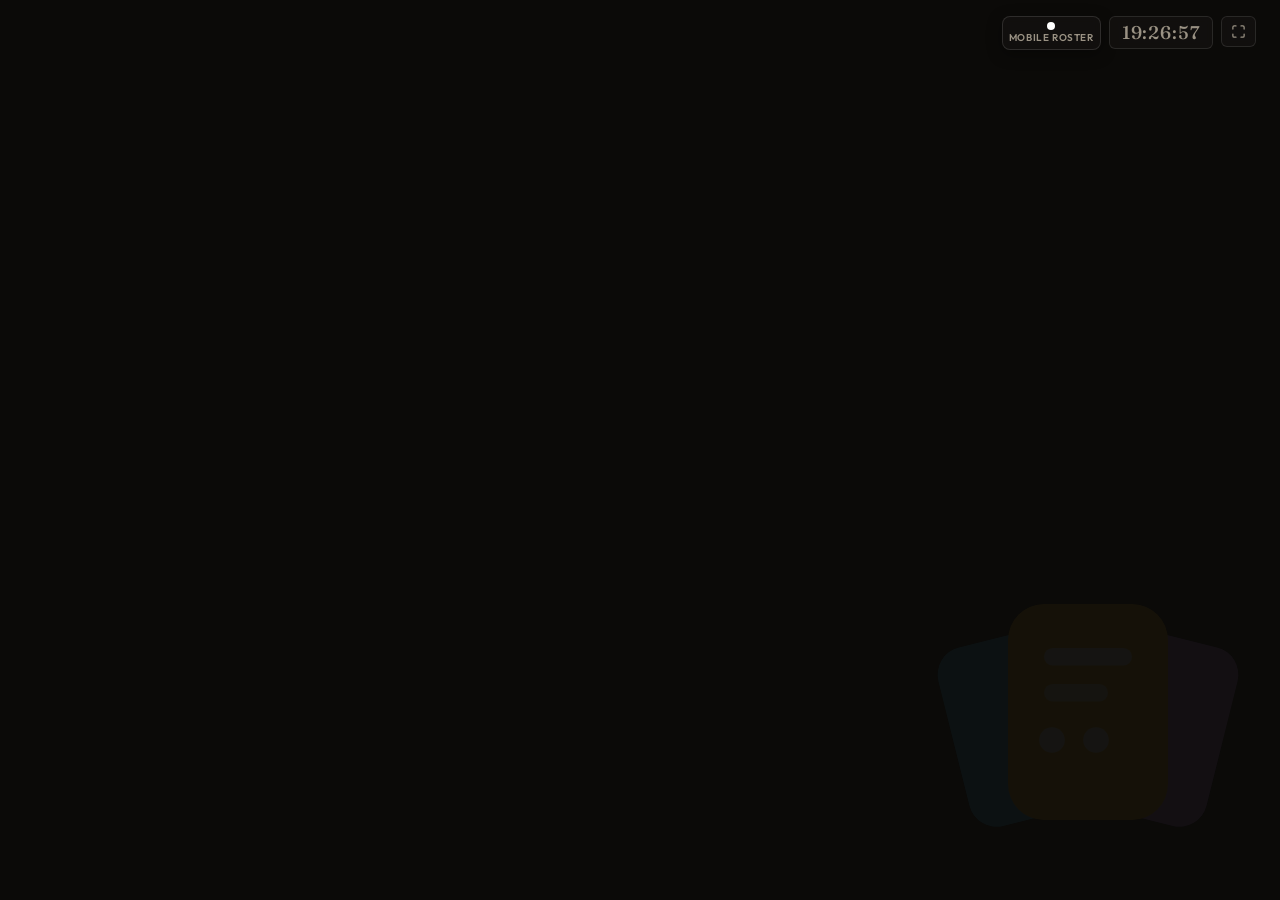
<file: present.htm>
<!DOCTYPE html>
<html lang="en">

<head>
  <meta charset="UTF-8">
  <meta name="viewport" content="width=device-width, initial-scale=1.0">
  <link rel="preconnect" href="https://fonts.googleapis.com" />
  <link rel="preconnect" href="https://fonts.gstatic.com" crossorigin />
  <link rel="stylesheet"
    href="https://fonts.googleapis.com/css2?family=Fraunces:opsz,wght@9..144,500;9..144,600&family=Outfit:wght@400;500;600&display=swap" />
  <title>Assigner - Presentation</title>
  <link rel="icon" type="image/svg+xml" href="data:image/svg+xml,%3Csvg xmlns='http://www.w3.org/2000/svg' viewBox='0 0 48 48'%3E%3Crect width='48' height='48' rx='12' fill='%23181614'/%3E%3Crect x='8' y='14' width='16' height='22' rx='3.5' transform='rotate(-12 16 25)' fill='%2338bdf8' opacity='0.85'/%3E%3Crect x='24' y='14' width='16' height='22' rx='3.5' transform='rotate(12 32 25)' fill='%23a855f7' opacity='0.85'/%3E%3Crect x='15' y='11' width='18' height='24' rx='4' fill='%23f59e0b' stroke='%23181614' stroke-width='1.5'/%3E%3Crect x='19' y='16' width='10' height='2' rx='1' fill='%23ffffff' opacity='0.9'/%3E%3Crect x='19' y='21' width='7' height='2' rx='1' fill='%23ffffff' opacity='0.7'/%3E%3Ccircle cx='20' cy='27' r='1.5' fill='%23ffffff'/%3E%3Ccircle cx='25' cy='27' r='1.5' fill='%23ffffff'/%3E%3C/svg%3E">
  <style>
    :root {
      --bg: #0b0a08;
      --surface: #141210;
      --fg: #f3eee6;
      --muted: #9a9284;
      --card-w: clamp(10.25rem, 42vw, 17.25rem);
      --card-h: calc(var(--card-w) * 1.5);
    }

    * {
      box-sizing: border-box;
    }

    html,
    body {
      height: 100vh;
      margin: 0;
      background: var(--bg);
      color: var(--fg);
      font-family: Outfit, ui-sans-serif, system-ui, sans-serif;
      -webkit-font-smoothing: antialiased;
    }

    button {
      font: inherit;
      color: inherit;
      background: none;
      border: 0;
      cursor: pointer;
    }

    button:not(:disabled):active {
      scale: 0.96;
    }

    body {
      padding: 0;
      display: flex;
      flex-direction: column;
      overflow: hidden;
    }

    .main-content {
      flex: 1;
      padding: 16px clamp(1rem, 3.5vw, 3rem) 100px;
      z-index: 2;
      display: grid;
      grid-template-columns: repeat(auto-fit, minmax(clamp(250px, 20vw, 360px), 1fr));
      gap: clamp(14px, 1.8vw, 24px);
      align-items: stretch;
      align-content: start;
      overflow-y: auto;
      min-height: 0;
      width: 100%;
      max-width: 2200px;
      margin: 0 auto;
      box-sizing: border-box;
    }

    /* Optimized Grid Profiles based on active Card Count */
    .main-content[data-count="1"] {
      grid-template-columns: minmax(320px, 580px);
      justify-content: center;
    }
    .main-content[data-count="2"] {
      grid-template-columns: repeat(2, minmax(280px, 1fr));
    }
    .main-content[data-count="3"] {
      grid-template-columns: repeat(3, minmax(260px, 1fr));
    }
    .main-content[data-count="4"] {
      grid-template-columns: repeat(auto-fit, minmax(min(100%, 320px), 1fr));
    }

    @media (max-width: 900px) {
      .main-content[data-count="3"],
      .main-content[data-count="2"] {
        grid-template-columns: repeat(auto-fit, minmax(240px, 1fr));
      }
    }

    .card {
      border-radius: 14px;
      padding: 16px 18px 14px;
      box-shadow: 0 8px 24px rgba(0, 0, 0, 0.35), inset 0 0 0 1px rgba(255, 255, 255, 0.4);
      background-color: white;
      color: #111;
      display: flex;
      flex-direction: column;
      justify-content: space-between;
      min-height: 180px;
      box-sizing: border-box;
      container-type: size;
    }

    /* Container query: Switch to 2 columns if card height shrinks */
    @container (max-height: 280px) {
      .card-header-box {
        padding-bottom: 4px;
        margin-bottom: 5px;
      }
      .card-title {
        font-size: clamp(0.95rem, 2.2vh, 1.25rem);
      }
      .card-assigned ul:not(.cols-3) {
        display: grid !important;
        grid-template-columns: repeat(2, minmax(0, 1fr)) !important;
        gap: 4px !important;
      }
      .card-assigned li {
        padding: 3px 6px !important;
        font-size: clamp(0.72rem, 1.8vh, 0.85rem) !important;
      }
    }

    .card-header-box {
      display: flex;
      align-items: center;
      justify-content: space-between;
      gap: 8px;
      border-bottom: 2px solid rgba(0, 0, 0, 0.15);
      padding-bottom: 8px;
      margin-bottom: 10px;
    }

    .card-title {
      font-size: clamp(1.15rem, 1.4vw, 1.55rem);
      font-weight: 700;
      color: #111;
      margin: 0;
      line-height: 1.2;
      word-break: break-word;
    }

    .card-count-badge {
      font-size: 0.8rem;
      font-weight: 700;
      padding: 2px 7px;
      border-radius: 12px;
      background: rgba(0, 0, 0, 0.12);
      color: inherit;
      white-space: nowrap;
    }

    .card-desc {
      font-size: clamp(0.82rem, 0.9vw, 0.95rem);
      font-style: italic;
      margin-top: 12px;
      padding-top: 8px;
      border-top: 1px solid rgba(0, 0, 0, 0.15);
      text-align: center;
      line-height: 1.35;
      opacity: 0.85;
    }

    /* Dark theme contrast for grid presentation cards */
    .card.is-dark-theme {
      color: #ffffff;
      box-shadow: 0 10px 30px rgba(0, 0, 0, 0.5), inset 0 0 0 1px rgba(255, 255, 255, 0.2);
    }
    .card.is-dark-theme .card-header-box {
      border-bottom-color: rgba(255, 255, 255, 0.25);
    }
    .card.is-dark-theme .card-title {
      color: #ffffff;
    }
    .card.is-dark-theme .card-count-badge {
      background: rgba(255, 255, 255, 0.2);
      color: #ffffff;
    }
    .card.is-dark-theme .card-assigned li {
      color: #ffffff;
      background: rgba(255, 255, 255, 0.15);
      border-bottom-color: rgba(255, 255, 255, 0.15);
    }
    .card.is-dark-theme .card-desc {
      color: rgba(255, 255, 255, 0.85);
      border-top-color: rgba(255, 255, 255, 0.25);
    }

    /* Light theme contrast */
    .card.is-light-theme {
      color: #111111;
    }
    .card.is-light-theme .card-header-box {
      border-bottom-color: rgba(0, 0, 0, 0.15);
    }
    .card.is-light-theme .card-title {
      color: #111111;
    }
    .card.is-light-theme .card-count-badge {
      background: rgba(0, 0, 0, 0.1);
      color: #111111;
    }
    .card.is-light-theme .card-assigned li {
      color: #111111;
      background: rgba(255, 255, 255, 0.45);
      border-bottom-color: rgba(0, 0, 0, 0.08);
    }
    .card.is-light-theme .card-desc {
      color: rgba(0, 0, 0, 0.7);
      border-top-color: rgba(0, 0, 0, 0.15);
    }

    .card-assigned {
      flex: 1;
      overflow-y: auto;
      min-height: 40px;
    }

    .card-assigned ul {
      list-style-type: none;
      padding: 0;
      margin: 0;
      display: flex;
      flex-direction: column;
      gap: 5px;
    }

    .card-assigned ul.cols-2 {
      display: grid;
      grid-template-columns: repeat(2, minmax(0, 1fr));
      gap: 6px;
    }

    .card-assigned ul.cols-3 {
      display: grid;
      grid-template-columns: repeat(3, minmax(0, 1fr));
      gap: 6px;
    }

    .card-empty-state {
      padding: 12px 8px;
      font-size: 0.88rem;
      font-style: italic;
      opacity: 0.65;
      text-align: center;
    }

    @keyframes rollingSheen {
      0% { background-position: -200% 0; }
      100% { background-position: 200% 0; }
    }

    .card-assigned li {
      position: relative;
      padding: 6px 10px;
      border-bottom: 1px solid rgba(0, 0, 0, 0.08);
      border-radius: 6px;
      color: inherit;
      font-size: clamp(0.85rem, 1vw, 1.05rem);
      font-weight: 500;
      overflow: hidden;
      background: rgba(255, 255, 255, 0.2);
    }

    .card-assigned li::after {
      content: "";
      position: absolute;
      inset: 0;
      background: linear-gradient(
        110deg,
        transparent 20%,
        rgba(255, 255, 255, 0.6) 50%,
        transparent 80%
      );
      background-size: 200% 100%;
      background-repeat: no-repeat;
      pointer-events: none;
      animation: rollingSheen 3.2s infinite ease-in-out;
    }

    .card-assigned li:nth-child(1)::after { animation-delay: 0.1s; }
    .card-assigned li:nth-child(2)::after { animation-delay: 0.35s; }
    .card-assigned li:nth-child(3)::after { animation-delay: 0.6s; }
    .card-assigned li:nth-child(4)::after { animation-delay: 0.85s; }
    .card-assigned li:nth-child(5)::after { animation-delay: 1.1s; }
    .card-assigned li:nth-child(6)::after { animation-delay: 1.35s; }
    .card-assigned li:nth-child(7)::after { animation-delay: 1.6s; }
    .card-assigned li:nth-child(8)::after { animation-delay: 1.85s; }
    .card-assigned li:nth-child(9)::after { animation-delay: 2.1s; }
    .card-assigned li:nth-child(10)::after { animation-delay: 2.35s; }

    .title-header-container {
      position: relative;
      text-align: center;
      padding: 16px 1rem 0;
    }
    .main-title {
      margin: 0;
      z-index: 2;
      position: relative;
      font-size: clamp(1.8rem, 4vw, 2.8rem);
      color: var(--fg);
      text-shadow: 2px 2px 8px rgba(0,0,0,0.6);
      line-height: 1.15;
    }
    .stats-subtitle {
      margin: 4px 0 10px 0;
      z-index: 2;
      position: relative;
      font-size: 0.95rem;
      color: var(--muted);
      font-weight: 500;
      letter-spacing: 0.08em;
      text-transform: uppercase;
    }
    .top-tools-bar {
      position: absolute;
      top: 1rem;
      right: 1.5rem;
      display: flex;
      gap: 8px;
      align-items: flex-start;
      z-index: 25;
    }
    .banner {
      position: fixed;
      bottom: 0;
      left: 0;
      width: 100%;
      background-color: rgba(20, 18, 16, 0.94);
      color: #f3eee6;
      padding: 10px 24px;
      text-align: center;
      font-size: clamp(0.95rem, 1.6vw, 1.4rem);
      font-weight: 600;
      z-index: 30;
      box-sizing: border-box;
      border-top: 1px solid rgba(255, 255, 255, 0.12);
      backdrop-filter: blur(10px);
      box-shadow: 0 -4px 20px rgba(0, 0, 0, 0.4);
      overflow: hidden;
      display: flex;
      align-items: center;
      justify-content: center;
      min-height: 2.2rem;
    }
    .banner-inner {
      display: inline-block;
      white-space: nowrap;
      text-align: center;
      max-width: 100%;
    }
    .banner-inner.is-marquee {
      position: absolute;
      white-space: nowrap;
      max-width: none;
      padding-left: 100%;
      animation: bannerTicker 18s linear infinite;
      will-change: transform;
    }
    @keyframes bannerTicker {
      0% { transform: translate3d(0, 0, 0); }
      100% { transform: translate3d(-100%, 0, 0); }
    }
    .banner:empty {
      display: none;
    }
    .permanent-qr-card {
      background: rgba(20, 18, 16, 0.75);
      border: 1px solid rgba(255, 255, 255, 0.12);
      border-radius: 8px;
      padding: 5px 6px;
      text-align: center;
      backdrop-filter: blur(4px);
      box-shadow: 0 4px 15px rgba(0, 0, 0, 0.35);
      display: block;
    }
    #permanent-qr {
      background: #ffffff;
      padding: 4px;
      border-radius: 4px;
      display: flex;
      align-items: center;
      justify-content: center;
      width: fit-content;
      margin: 0 auto;
    }
    #permanent-qr canvas {
      display: none !important;
    }
    #permanent-qr img {
      display: block !important;
      width: 68px !important;
      height: 68px !important;
      margin: 0 auto !important;
    }
    .qr-label {
      display: block;
      font-size: 0.62rem;
      font-weight: 600;
      color: var(--muted, #9a9284);
      text-transform: uppercase;
      letter-spacing: 0.06em;
      margin-top: 3px;
      line-height: 1.1;
      white-space: nowrap;
    }
    .bg-watermark-logo {
      position: fixed;
      bottom: 4rem;
      right: 2rem;
      width: min(320px, 32vw);
      height: min(320px, 32vw);
      opacity: 0.045;
      pointer-events: none;
      z-index: 1;
      user-select: none;
    }

    /* Kiosk & Low-Height Responsive Profiles (e.g. 582px Laptop / Wall Kiosks) */
    @media (max-height: 720px) {
      .title-header-container {
        padding: 6px 1rem 0;
      }
      .main-title {
        font-size: clamp(1.25rem, 3.8vh, 1.85rem);
      }
      .stats-subtitle {
        margin: 2px 0 4px 0;
        font-size: 0.76rem;
      }
      .top-tools-bar {
        top: 0.35rem;
        right: 0.85rem;
        gap: 6px;
      }
      .permanent-qr-card {
        padding: 3px 4px;
      }
      #permanent-qr img {
        width: 44px !important;
        height: 44px !important;
      }
      .qr-label {
        font-size: 0.55rem;
        margin-top: 1px;
      }
      #live-clock {
        font-size: 0.95rem;
        padding: 2px 8px;
      }
      .main-content {
        padding: 6px clamp(8px, 1.8vw, 20px) 55px;
        gap: 10px;
      }
      .card {
        padding: 8px 12px 8px;
        min-height: 0;
        border-radius: 10px;
      }
      .card-header-box {
        padding-bottom: 4px;
        margin-bottom: 6px;
      }
      .card-title {
        font-size: clamp(0.95rem, 2.2vh, 1.25rem);
      }
      .card-count-badge {
        font-size: 0.72rem;
        padding: 1px 5px;
      }
      .card-assigned ul {
        gap: 3px;
      }
      .card-assigned li {
        padding: 3px 7px;
        font-size: clamp(0.72rem, 1.8vh, 0.88rem);
        border-radius: 4px;
      }
      .card-desc {
        font-size: 0.74rem;
        margin-top: 5px;
        padding-top: 3px;
        line-height: 1.2;
      }
      .banner {
        padding: 6px 16px;
        font-size: clamp(0.95rem, 2.4vh, 1.25rem);
      }
    }

    @media (max-height: 560px) {
      .main-title {
        font-size: 1.15rem;
      }
      .stats-subtitle {
        display: none;
      }
      .top-tools-bar {
        top: 0.2rem;
        right: 0.5rem;
      }
      .main-content {
        padding: 4px 10px 45px;
        gap: 8px;
      }
      .card {
        padding: 6px 10px 6px;
      }
      .card-assigned li {
        padding: 2px 5px;
        font-size: 0.72rem;
      }
    }
  </style>
</head>

<body>

  <!-- Ambient Background Watermark Logo -->
  <div class="bg-watermark-logo" aria-hidden="true">
    <svg viewBox="4 8 40 30" width="100%" height="100%" preserveAspectRatio="xMaxYMax meet">
      <rect x="7" y="13" width="16" height="23" rx="3.5" transform="rotate(-14 15 24.5)" fill="#38bdf8"/>
      <rect x="25" y="13" width="16" height="23" rx="3.5" transform="rotate(14 33 24.5)" fill="#c084fc"/>
      <rect x="14" y="9" width="20" height="27" rx="4.5" fill="#fbbf24"/>
      <rect x="18.5" y="14.5" width="11" height="2.2" rx="1.1" fill="#ffffff" opacity="0.95"/>
      <rect x="18.5" y="19" width="8" height="2.2" rx="1.1" fill="#ffffff" opacity="0.75"/>
      <circle cx="19.5" cy="26" r="1.6" fill="#ffffff"/>
      <circle cx="25" cy="26" r="1.6" fill="#ffffff"/>
    </svg>
  </div>

  <div class="title-header-container">
    <h1 id="main-title" class="main-title"></h1>
    <p id="stats-subtitle" class="stats-subtitle"></p>
    <div class="top-tools-bar">
      <div id="permanent-qr-card" class="permanent-qr-card">
        <div id="permanent-qr"></div>
        <span class="qr-label">Mobile Roster</span>
      </div>
      <div id="live-clock" style="font-family: Fraunces, 'Times New Roman', serif; font-variant-numeric: tabular-nums; font-size: 1.15rem; font-weight: 500; color: var(--muted); letter-spacing: 0.05em; background: rgba(20, 18, 16, 0.75); padding: 4px 12px; border-radius: 6px; border: 1px solid rgba(255, 255, 255, 0.1); backdrop-filter: blur(4px);">00:00:00</div>
      <button id="fullscreen-btn" onclick="toggleFullscreen()" title="Toggle Fullscreen (F)" style="background: rgba(20, 18, 16, 0.75); border: 1px solid rgba(255, 255, 255, 0.1); border-radius: 6px; padding: 7px 9px; color: var(--muted); cursor: pointer; display: flex; align-items: center; justify-content: center; backdrop-filter: blur(4px);">
        <svg viewBox="0 0 24 24" fill="none" stroke="currentColor" stroke-width="2" stroke-linecap="round" stroke-linejoin="round" width="15" height="15">
          <path d="M8 3H5a2 2 0 0 0-2 2v3m18 0V5a2 2 0 0 0-2-2h-3m0 18h3a2 2 0 0 0 2-2v-3M3 16v3a2 2 0 0 0 2 2h3"></path>
        </svg>
      </button>
    </div>
  </div>

  <div class="main-content" id="cards-container" role="listbox" aria-label="Assigned to Departments">
    <!-- Cards populated here -->
  </div>

  <div class="banner" id="banner"></div>

  <script src="qrcode.min.js"></script>
  <script>
    let isFirstLoad = true;
    let latestData = null;
    let lastQrPayload = null;

    function packSummaryPayload(d) {
      const t = encodeURIComponent(d.title || "Staff Assignment");
      const gList = (d.groups || []).map(g => {
        const gTitle = encodeURIComponent(g.title || "Untitled");
        const names = (g.assigned || []).map(n => encodeURIComponent(n)).join(",");
        return `${gTitle}:${names}`;
      });
      return `T=${t}&G=${gList.join("|")}`;
    }

    function getSummaryUrl() {
      if (!latestData) return window.location.href;
      const payload = packSummaryPayload(latestData);
      let href = window.location.href.split('#')[0];
      let basePath = href.substring(0, href.lastIndexOf('/') + 1);
      return `${basePath}summary.htm#${payload}`;
    }

    function updatePermanentQr() {
      const qrCard = document.getElementById("permanent-qr-card");
      const qrContainer = document.getElementById("permanent-qr");
      if (!qrCard || !qrContainer || !latestData) return;
      
      if (!latestData.showQr) {
        qrCard.style.display = "none";
        return;
      }
      qrCard.style.display = "block";
      
      const payload = packSummaryPayload(latestData);
      if (payload === lastQrPayload && qrContainer.innerHTML !== "") return;
      lastQrPayload = payload;
      
      const shareUrl = getSummaryUrl();
      qrContainer.innerHTML = "";
      if (typeof QRCode !== "undefined") {
        new QRCode(qrContainer, {
          text: shareUrl,
          width: 62,
          height: 62,
          colorDark: "#181614",
          colorLight: "#ffffff",
          correctLevel: QRCode.CorrectLevel.L
        });
      }
    }

    function unpackData(packed) {
      try {
        const decoded = decodeURIComponent(atob(packed));
        const json = JSON.parse(decoded);
        if (json && json.g && Array.isArray(json.g)) {
          return {
            title: json.t || "Staff Assignment",
            banner: json.b || "",
            groups: json.g.map((item, idx) => ({
              id: Date.now() + idx,
              title: item[0] || `Group ${idx + 1}`,
              assigned: Array.isArray(item[1]) ? item[1] : [],
              description: item[2] || "",
              color: item[3] || "#ffffff"
            }))
          };
        }
        if (json && Array.isArray(json.groups)) {
          return json;
        }
      } catch(err) {
        console.error("Failed to unpack data:", err);
      }
      return null;
    }

    // Check if URL hash has #data= payload
    if (window.location.hash.startsWith("#data=")) {
      const rawHash = window.location.hash.substring(6);
      const parsed = unpackData(rawHash);
      if (parsed && Array.isArray(parsed.groups)) {
        localStorage.setItem("assignerData", JSON.stringify(parsed));
      }
    }

    function updateClock() {
      const clockEl = document.getElementById("live-clock");
      if (!clockEl) return;
      const now = new Date();
      clockEl.textContent = now.toLocaleTimeString([], { hour12: false });
    }
    setInterval(updateClock, 1000);
    updateClock();

    function getContrastTheme(colorStr) {
      if (!colorStr) return 'is-light-theme';
      let r = 255, g = 255, b = 255;
      if (colorStr.startsWith('#')) {
        let hex = colorStr.slice(1);
        if (hex.length === 3) hex = hex.split('').map(c => c + c).join('');
        if (hex.length === 6) {
          r = parseInt(hex.substring(0, 2), 16);
          g = parseInt(hex.substring(2, 4), 16);
          b = parseInt(hex.substring(4, 6), 16);
        }
      } else if (colorStr.startsWith('hsl')) {
        const match = colorStr.match(/hsl\(\s*([\d.]+)\s*,\s*([\d.]+)%\s*,\s*([\d.]+)%\s*\)/);
        if (match) {
          const h = parseFloat(match[1]);
          const s = parseFloat(match[2]) / 100;
          const l = parseFloat(match[3]) / 100;
          const c = (1 - Math.abs(2 * l - 1)) * s;
          const x = c * (1 - Math.abs((h / 60) % 2 - 1));
          const m = l - c / 2;
          let rP = 0, gP = 0, bP = 0;
          if (h < 60) { rP = c; gP = x; }
          else if (h < 120) { rP = x; gP = c; }
          else if (h < 180) { gP = c; bP = x; }
          else if (h < 240) { gP = x; bP = c; }
          else if (h < 300) { rP = x; bP = c; }
          else { rP = c; bP = x; }
          r = Math.round((rP + m) * 255);
          g = Math.round((gP + m) * 255);
          b = Math.round((bP + m) * 255);
        }
      } else if (colorStr.startsWith('rgb')) {
        const match = colorStr.match(/rgb\(\s*([\d.]+)\s*,\s*([\d.]+)\s*,\s*([\d.]+)\s*\)/);
        if (match) {
          r = parseFloat(match[1]);
          g = parseFloat(match[2]);
          b = parseFloat(match[3]);
        }
      }
      const yiq = (r * 299 + g * 587 + b * 114) / 1000;
      return yiq < 145 ? 'is-dark-theme' : 'is-light-theme';
    }

    function render() {
      const saved = localStorage.getItem("assignerData");
      if (!saved) return;

      const data = JSON.parse(saved);
      latestData = data;
      updatePermanentQr();
      const container = document.getElementById("cards-container");
      const banner = document.getElementById("banner");
      const mainTitle = document.getElementById("main-title");
      const statsSubtitle = document.getElementById("stats-subtitle");

      if (banner) {
        const text = data.banner || "";
        const currentText = banner.dataset.rawText || "";
        if (text !== currentText) {
          banner.dataset.rawText = text;
          banner.innerHTML = `<span class="banner-inner">${text}</span>`;
          checkGridBannerOverflow();
        }
      }

      const displayTitle = data.title || "Staff Assignment";
      if (mainTitle.innerText !== displayTitle) {
        mainTitle.innerText = displayTitle;
      }

      const groups = data.groups || [];
      container.dataset.count = groups.length;

      const totalPeople = groups.reduce((acc, g) => acc + ((g.assigned && Array.isArray(g.assigned)) ? g.assigned.length : 0), 0);
      const totalCards = groups.length;
      const peopleLabel = totalPeople === 1 ? "Person" : "People";
      const cardsLabel = totalCards === 1 ? "Group" : "Groups";
      if (statsSubtitle) {
        statsSubtitle.innerText = `${totalPeople} ${peopleLabel} Assigned · ${totalCards} ${cardsLabel}`;
      }

      if (!data.groups || data.groups.length === 0) {
        container.innerHTML = "<h2>No groups available. Please add some in the editor.</h2>";
        return;
      }

      if (container.querySelector("h2")) {
        container.innerHTML = "";
      }

      const currentGroups = new Set(data.groups.map(g => g.id.toString()));

      Array.from(container.querySelectorAll(".card")).forEach(card => {
        if (!currentGroups.has(card.dataset.groupId)) {
          card.remove();
        }
      });

      data.groups.forEach(g => {
        let card = container.querySelector(`.card[data-group-id="${g.id}"]`);
        if (!card) {
          card = document.createElement("div");
          card.className = "card";
          card.dataset.groupId = g.id;
          card.innerHTML = `
            <div class="card-header-box">
              <h2 class="card-title"></h2>
              <span class="card-count-badge">0</span>
            </div>
            <div class="card-assigned"><ul></ul></div>
          `;
          container.appendChild(card);
        }

        const themeClass = getContrastTheme(g.color);
        card.className = `card ${themeClass}`;
        card.style.backgroundColor = g.color;

        const titleEl = card.querySelector(".card-title");
        const titleText = g.title || 'Untitled';
        if (titleEl.innerText !== titleText) titleEl.innerText = titleText;

        const assignedList = Array.isArray(g.assigned) ? g.assigned : [];
        const countBadge = card.querySelector(".card-count-badge");
        if (countBadge) countBadge.innerText = assignedList.length;

        const ul = card.querySelector("ul");
        const isShortScreen = window.innerHeight <= 760;
        let colClass = "";
        if (assignedList.length >= 13 || (isShortScreen && assignedList.length >= 10)) {
          colClass = "cols-3";
        } else if (assignedList.length >= 5) {
          colClass = "cols-2";
        }
        ul.className = colClass;

        if (assignedList.length === 0) {
          ul.innerHTML = `<li class="card-empty-state" style="background: transparent; border: none; font-style: italic; opacity: 0.6; text-align: center; padding: 12px 4px; pointer-events: none;">No staff assigned</li>`;
        } else {
          const sortedAssigned = [...assignedList].sort((a, b) => a.localeCompare(b));

          let existingLis = Array.from(ul.querySelectorAll("li:not(.card-empty-state)"));
          let existingNames = existingLis.map(li => li.innerText);

          let isDifferent = sortedAssigned.length !== existingNames.length || sortedAssigned.some((name, i) => name !== existingNames[i]);

          if (isDifferent) {
            let newNodes = [];

            sortedAssigned.forEach(name => {
              let li = existingLis.find(el => el.innerText === name);
              if (!li) {
                li = document.createElement("li");
                li.innerText = name;
              }
              newNodes.push(li);
            });

            ul.innerHTML = "";
            newNodes.forEach(li => ul.appendChild(li));
          }
        }

        let descEl = card.querySelector(".card-desc");
        if (g.description) {
          if (!descEl) {
            descEl = document.createElement("div");
            descEl.className = "card-desc";
            card.appendChild(descEl);
          }
          if (descEl.innerText !== g.description) descEl.innerText = g.description;
        } else if (descEl) {
          descEl.remove();
        }
      });

      adaptGridColumns();
      isFirstLoad = false;
    }

    function adaptGridColumns() {
      document.querySelectorAll(".card-assigned").forEach(box => {
        const ul = box.querySelector("ul");
        if (!ul) return;
        const items = ul.querySelectorAll("li:not(.card-empty-state)");
        if (!ul.classList.contains("cols-2") && !ul.classList.contains("cols-3") && items.length >= 4) {
          if (box.scrollHeight > box.clientHeight + 2) {
            ul.classList.add("cols-2");
          }
        }
      });
    }
    window.addEventListener("resize", adaptGridColumns);

    function checkGridBannerOverflow() {
      const banner = document.getElementById("banner");
      if (!banner) return;
      const inner = banner.querySelector(".banner-inner");
      if (!inner) return;
      inner.classList.remove("is-marquee");
      inner.style.animationDuration = "";
      if (inner.scrollWidth > banner.clientWidth + 4) {
        inner.classList.add("is-marquee");
        const distance = inner.scrollWidth + banner.clientWidth;
        const duration = Math.max(10, Math.round(distance / 65));
        inner.style.animationDuration = `${duration}s`;
      }
    }
    window.addEventListener("resize", checkGridBannerOverflow);

    function toggleFullscreen() {
      if (!document.fullscreenElement) {
        document.documentElement.requestFullscreen().catch(err => console.warn("Fullscreen request:", err));
      } else if (document.exitFullscreen) {
        document.exitFullscreen();
      }
    }

    window.toggleFullscreen = toggleFullscreen;
    const fsBtn = document.getElementById("fullscreen-btn");
    if (fsBtn) fsBtn.onclick = toggleFullscreen;

    window.addEventListener("keydown", (e) => {
      if (e.key === "f" || e.key === "F") {
        e.preventDefault();
        toggleFullscreen();
      }
    });

    document.addEventListener("dblclick", (e) => {
      if (e.target.closest("button, input, textarea, a")) return;
      toggleFullscreen();
    });

    setInterval(render, 1000);
    render();
  </script>

</body>

</html>
</file>
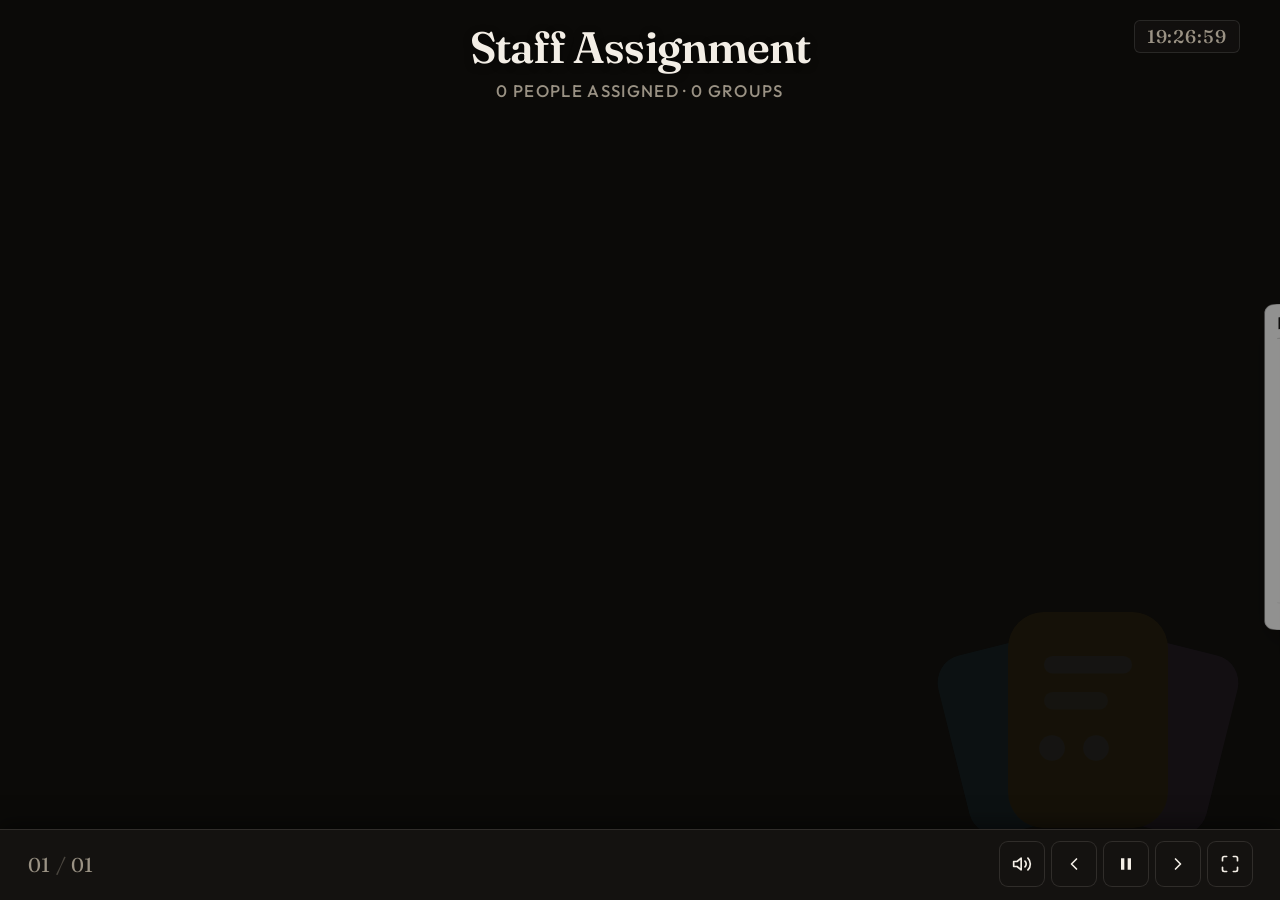
<file: present2.htm>
<!DOCTYPE html>
<html lang="en">
<head>
  <meta charset="utf-8" />
  <meta name="viewport" content="width=device-width, initial-scale=1" />
  <title>Assigner - Presentation 2</title>
  <meta name="theme-color" content="#0b0a08" />
  <link rel="icon" type="image/svg+xml" href="data:image/svg+xml,%3Csvg xmlns='http://www.w3.org/2000/svg' viewBox='0 0 48 48'%3E%3Crect width='48' height='48' rx='12' fill='%23181614'/%3E%3Crect x='8' y='14' width='16' height='22' rx='3.5' transform='rotate(-12 16 25)' fill='%2338bdf8' opacity='0.85'/%3E%3Crect x='24' y='14' width='16' height='22' rx='3.5' transform='rotate(12 32 25)' fill='%23a855f7' opacity='0.85'/%3E%3Crect x='15' y='11' width='18' height='24' rx='4' fill='%23f59e0b' stroke='%23181614' stroke-width='1.5'/%3E%3Crect x='19' y='16' width='10' height='2' rx='1' fill='%23ffffff' opacity='0.9'/%3E%3Crect x='19' y='21' width='7' height='2' rx='1' fill='%23ffffff' opacity='0.7'/%3E%3Ccircle cx='20' cy='27' r='1.5' fill='%23ffffff'/%3E%3Ccircle cx='25' cy='27' r='1.5' fill='%23ffffff'/%3E%3C/svg%3E">
  <link rel="preconnect" href="https://fonts.googleapis.com" />
  <link rel="preconnect" href="https://fonts.gstatic.com" crossorigin />
  <link rel="stylesheet" href="https://fonts.googleapis.com/css2?family=Fraunces:opsz,wght@9..144,500;9..144,600&family=Outfit:wght@400;500;600&display=swap" />
  <link rel="stylesheet" href="present.css?v=3.0">
</head>
<body>
  <div class="app">
    <div class="title-container">
      <h1 id="main-title" class="main-title">Staff Assignment</h1>
      <p id="stats-subtitle" class="stats-subtitle"></p>
      <div class="top-corner-tools">
        <div id="permanent-qr-card" class="permanent-qr-card">
          <div id="permanent-qr"></div>
          <span class="qr-label">Mobile Roster</span>
        </div>
        <div id="live-clock" class="live-clock">00:00:00</div>
      </div>
    </div>

    <!-- Ambient Background Watermark Logo -->
    <div class="bg-watermark-logo" aria-hidden="true">
      <svg viewBox="4 8 40 30" width="100%" height="100%" preserveAspectRatio="xMaxYMax meet">
        <rect x="7" y="13" width="16" height="23" rx="3.5" transform="rotate(-14 15 24.5)" fill="#38bdf8"/>
        <rect x="25" y="13" width="16" height="23" rx="3.5" transform="rotate(14 33 24.5)" fill="#c084fc"/>
        <rect x="14" y="9" width="20" height="27" rx="4.5" fill="#fbbf24"/>
        <rect x="18.5" y="14.5" width="11" height="2.2" rx="1.1" fill="#ffffff" opacity="0.95"/>
        <rect x="18.5" y="19" width="8" height="2.2" rx="1.1" fill="#ffffff" opacity="0.75"/>
        <circle cx="19.5" cy="26" r="1.6" fill="#ffffff"/>
        <circle cx="25" cy="26" r="1.6" fill="#ffffff"/>
      </svg>
    </div>

    <div id="stage" class="stage" role="listbox" aria-label="Plate rail"></div>

    <footer class="banner-footer">
      <div class="counter-box">
        <span id="idx">01</span><span class="sep">/</span><span id="total-count">00</span>
      </div>
      <div class="banner-text" id="banner-text"></div>
      <div class="controls">
        <button class="icon-btn" id="audio-toggle" type="button" aria-label="Toggle Sound" onclick="toggleAudioMute()" title="Toggle Sound">
          <svg class="audio-on-icon" viewBox="0 0 24 24" fill="none" stroke="currentColor" stroke-width="2" stroke-linecap="round" stroke-linejoin="round" width="18" height="18">
            <polygon points="11 5 6 9 2 9 2 15 6 15 11 19 11 5"></polygon>
            <path d="M19.07 4.93a10 10 0 0 1 0 14.14M15.54 8.46a5 5 0 0 1 0 7.08"></path>
          </svg>
          <svg class="audio-off-icon" viewBox="0 0 24 24" fill="none" stroke="currentColor" stroke-width="2" stroke-linecap="round" stroke-linejoin="round" width="18" height="18" style="display:none;">
            <polygon points="11 5 6 9 2 9 2 15 6 15 11 19 11 5"></polygon>
            <line x1="23" y1="9" x2="17" y2="15"></line>
            <line x1="17" y1="9" x2="23" y2="15"></line>
          </svg>
        </button>
        <button class="icon-btn" id="prev" type="button" aria-label="Previous plate">
          <svg viewBox="0 0 24 24" fill="none" stroke="currentColor" stroke-width="2" stroke-linecap="round" stroke-linejoin="round" aria-hidden="true"><path d="M15 18l-6-6 6-6"/></svg>
        </button>
        <button class="icon-btn is-playing" id="toggle" type="button" aria-label="Pause">
          <span class="play-swap">
            <svg class="icon-play" viewBox="0 0 24 24" fill="currentColor" aria-hidden="true"><path d="M8 5v14l11-7z"/></svg>
            <svg class="icon-pause" viewBox="0 0 24 24" fill="currentColor" aria-hidden="true"><path d="M6 5h4v14H6zm8 0h4v14h-4z"/></svg>
          </span>
        </button>
        <button class="icon-btn" id="next" type="button" aria-label="Next plate">
          <svg viewBox="0 0 24 24" fill="none" stroke="currentColor" stroke-width="2" stroke-linecap="round" stroke-linejoin="round" aria-hidden="true"><path d="M9 18l6-6-6-6"/></svg>
        </button>
        <button class="icon-btn" id="fullscreen-btn" type="button" aria-label="Toggle Fullscreen" onclick="toggleFullscreen()" title="Toggle Fullscreen (F)">
          <svg viewBox="0 0 24 24" fill="none" stroke="currentColor" stroke-width="2" stroke-linecap="round" stroke-linejoin="round" width="16" height="16">
            <path d="M8 3H5a2 2 0 0 0-2 2v3m18 0V5a2 2 0 0 0-2-2h-3m0 18h3a2 2 0 0 0 2-2v-3M3 16v3a2 2 0 0 0 2 2h3"></path>
          </svg>
        </button>
      </div>
    </footer>
  </div>

  <div class="overlay" id="overlay" hidden>
    <div class="dialog" role="dialog" aria-modal="true" aria-labelledby="dlg-title">
      <div class="dialog-body">
        <h2 id="dlg-title"></h2>
        <p class="copy" id="dlg-copy"></p>
        <div id="dlg-assigned"></div>
      </div>
      <button class="dialog-close" id="dlg-close" type="button" aria-label="Close">
        <svg viewBox="0 0 24 24" fill="none" stroke="currentColor" stroke-width="2" stroke-linecap="round" aria-hidden="true"><path d="M18 6L6 18M6 6l12 12"/></svg>
      </button>
    </div>
  </div>

  <script src="qrcode.min.js"></script>
  <script src="present.js?v=3.1"></script>
</body>
</html>
</file>
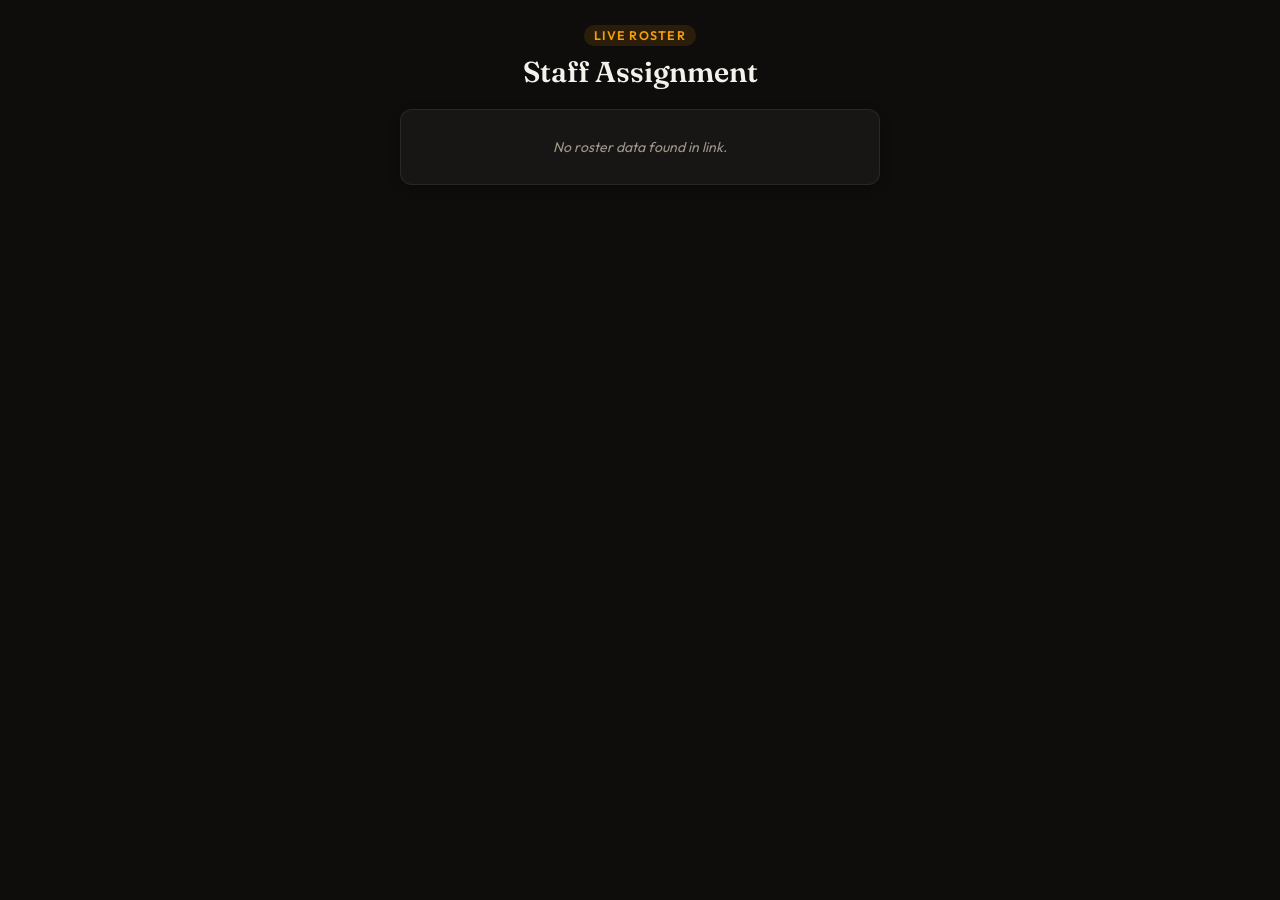
<file: summary.htm>
<!DOCTYPE html>
<html lang="en">
<head>
  <meta charset="utf-8" />
  <meta name="viewport" content="width=device-width, initial-scale=1, maximum-scale=1, user-scalable=no" />
  <title>Staff Assignment Summary</title>
  <meta name="theme-color" content="#141210" />
  <link rel="icon" type="image/svg+xml" href="data:image/svg+xml,%3Csvg xmlns='http://www.w3.org/2000/svg' viewBox='0 0 48 48'%3E%3Crect width='48' height='48' rx='12' fill='%23181614'/%3E%3Crect x='8' y='14' width='16' height='22' rx='3.5' transform='rotate(-12 16 25)' fill='%2338bdf8' opacity='0.85'/%3E%3Crect x='24' y='14' width='16' height='22' rx='3.5' transform='rotate(12 32 25)' fill='%23a855f7' opacity='0.85'/%3E%3Crect x='15' y='11' width='18' height='24' rx='4' fill='%23f59e0b' stroke='%23181614' stroke-width='1.5'/%3E%3C/svg%3E">
  <link rel="preconnect" href="https://fonts.googleapis.com" />
  <link rel="preconnect" href="https://fonts.gstatic.com" crossorigin />
  <link rel="stylesheet" href="https://fonts.googleapis.com/css2?family=Fraunces:opsz,wght@9..144,500;9..144,600&family=Outfit:wght@400;500;600;700&display=swap" />
  <style>
    :root {
      --bg: #0e0d0b;
      --card-bg: #181614;
      --border: rgba(255, 255, 255, 0.08);
      --fg: #f5f2eb;
      --muted: #9e9689;
      --accent: #f59e0b;
    }
    * { box-sizing: border-box; }
    body {
      margin: 0;
      padding: 16px 14px 40px;
      background: var(--bg);
      color: var(--fg);
      font-family: Outfit, system-ui, -apple-system, sans-serif;
      min-height: 100vh;
      -webkit-font-smoothing: antialiased;
    }
    .container {
      max-width: 480px;
      margin: 0 auto;
    }
    header {
      text-align: center;
      margin-bottom: 20px;
      padding-top: 8px;
    }
    .app-badge {
      display: inline-flex;
      align-items: center;
      gap: 6px;
      font-size: 0.78rem;
      text-transform: uppercase;
      letter-spacing: 0.1em;
      color: var(--accent);
      background: rgba(245, 158, 11, 0.12);
      padding: 3px 10px;
      border-radius: 20px;
      margin-bottom: 8px;
      font-weight: 600;
    }
    h1 {
      margin: 0 0 6px 0;
      font-family: Fraunces, serif;
      font-size: 1.8rem;
      font-weight: 600;
      color: var(--fg);
    }
    .stats-bar {
      font-size: 0.9rem;
      color: var(--muted);
      font-weight: 500;
    }
    .group-list {
      display: flex;
      flex-direction: column;
      gap: 12px;
    }
    .group-card {
      background: var(--card-bg);
      border: 1px solid var(--border);
      border-radius: 12px;
      padding: 14px 16px;
      box-shadow: 0 4px 12px rgba(0,0,0,0.25);
    }
    .group-header {
      display: flex;
      justify-content: space-between;
      align-items: center;
      margin-bottom: 10px;
      padding-bottom: 8px;
      border-bottom: 1px solid var(--border);
    }
    .group-title {
      font-size: 1.15rem;
      font-weight: 600;
      color: var(--fg);
    }
    .count-pill {
      background: rgba(255,255,255,0.08);
      color: var(--muted);
      font-size: 0.8rem;
      font-weight: 600;
      padding: 2px 8px;
      border-radius: 12px;
    }
    .name-list {
      margin: 0;
      padding: 0;
      list-style: none;
      display: flex;
      flex-wrap: wrap;
      gap: 6px;
    }
    .name-tag {
      background: rgba(255, 255, 255, 0.05);
      border: 1px solid rgba(255, 255, 255, 0.06);
      padding: 6px 12px;
      border-radius: 8px;
      font-size: 0.95rem;
      color: #e5e0d8;
    }
    .empty-msg {
      font-style: italic;
      color: var(--muted);
      font-size: 0.88rem;
    }
    .timestamp {
      text-align: center;
      font-size: 0.78rem;
      color: #666;
      margin-top: 24px;
    }
  </style>
</head>
<body>

<div class="container">
  <header>
    <div class="app-badge">Live Roster</div>
    <h1 id="summary-title">Staff Assignment</h1>
    <div id="summary-stats" class="stats-bar">Loading...</div>
  </header>

  <main id="groups-container" class="group-list">
    <!-- Populated via hash parameter -->
  </main>

  <div class="timestamp" id="load-time"></div>
</div>

<script>
  function parseHash() {
    let raw = window.location.hash.substring(1);
    if (!raw) {
      // Fallback to localStorage if opened on same device
      const saved = localStorage.getItem("assignerData");
      if (saved) {
        try {
          const parsed = JSON.parse(saved);
          renderSummary(parsed.title || "Staff Assignment", (parsed.groups || []).map(g => ({
            title: g.title,
            assigned: g.assigned || []
          })));
          return;
        } catch(e) {}
      }
      document.getElementById("groups-container").innerHTML = `<div class="group-card" style="text-align:center;"><p class="empty-msg">No roster data found in link.</p></div>`;
      document.getElementById("summary-stats").innerText = "";
      return;
    }

    try {
      // Compact parser: T=Title&G=Group1:Alice,Bob|Group2:Charlie
      let title = "Staff Assignment";
      let groups = [];

      if (raw.startsWith("T=") || raw.startsWith("t=") || raw.includes("&G=") || raw.includes("&g=")) {
        const params = new URLSearchParams(raw);
        title = decodeURIComponent(params.get("T") || params.get("t") || "Staff Assignment");
        const rawG = params.get("G") || params.get("g") || "";
        groups = rawG.split("|").filter(s => s).map(item => {
          const parts = item.split(":");
          const gTitle = decodeURIComponent(parts[0] || "Untitled");
          const rawNames = parts[1] || "";
          const names = rawNames ? rawNames.split(",").map(n => decodeURIComponent(n)).filter(n => n) : [];
          return { title: gTitle, assigned: names };
        });
      } else {
        // Fallback: direct pipe format: Title~Group1:Alice,Bob~Group2:Charlie
        const sections = raw.split("~");
        if (sections.length > 1) {
          title = decodeURIComponent(sections[0] || "Staff Assignment");
          groups = sections.slice(1).map(item => {
            const parts = item.split(":");
            const gTitle = decodeURIComponent(parts[0] || "Untitled");
            const names = parts[1] ? parts[1].split(",").map(n => decodeURIComponent(n)).filter(n => n) : [];
            return { title: gTitle, assigned: names };
          });
        }
      }

      renderSummary(title, groups);
    } catch(err) {
      console.error(err);
      document.getElementById("groups-container").innerHTML = `<div class="group-card"><p class="empty-msg">Error reading roster link.</p></div>`;
    }
  }

  function renderSummary(title, groups) {
    document.getElementById("summary-title").innerText = title;
    
    const container = document.getElementById("groups-container");
    container.innerHTML = "";

    let totalPeople = 0;

    groups.forEach(g => {
      totalPeople += (g.assigned || []).length;
      const card = document.createElement("div");
      card.className = "group-card";
      
      const namesHtml = (g.assigned && g.assigned.length > 0)
        ? `<div class="name-list">${g.assigned.map(n => `<div class="name-tag">${n}</div>`).join('')}</div>`
        : `<div class="empty-msg">No staff assigned</div>`;

      const descHtml = g.description 
        ? `<div style="border-top: 1px solid var(--border); margin-top: 10px; padding-top: 8px; font-style: italic; font-size: 0.88rem; color: var(--muted); line-height: 1.35;">${g.description}</div>` 
        : '';

      card.innerHTML = `
        <div class="group-header">
          <span class="group-title">${g.title}</span>
          <span class="count-pill">${(g.assigned || []).length}</span>
        </div>
        ${namesHtml}
        ${descHtml}
      `;
      container.appendChild(card);
    });

    const peopleLabel = totalPeople === 1 ? "Person" : "People";
    const groupLabel = groups.length === 1 ? "Group" : "Groups";
    document.getElementById("summary-stats").innerText = `${totalPeople} ${peopleLabel} across ${groups.length} ${groupLabel}`;
    document.getElementById("load-time").innerText = `Updated ${new Date().toLocaleTimeString([], { hour: '2-digit', minute: '2-digit' })}`;
  }

  window.addEventListener("hashchange", parseHash);
  parseHash();
</script>
</body>
</html>
</file>
<file: present.css>
:root {
    --bg: #0b0a08;
    --surface: #141210;
    --fg: #f3eee6;
    --muted: #9a9284;
    --card-w: clamp(14rem, 21vw, 21rem);
    --card-h: clamp(17rem, 58vh, 29rem);
}

* { box-sizing: border-box; }

html, body {
    height: 100%;
    margin: 0;
    background: var(--bg);
    color: var(--fg);
    font-family: Outfit, ui-sans-serif, system-ui, sans-serif;
    -webkit-font-smoothing: antialiased;
}

.app {
    display: flex;
    flex-direction: column;
    height: 100dvh;
    overflow: hidden;
}

.title-container {
    text-align: center;
    margin: 1.25rem 1rem 0.25rem;
    z-index: 500;
    position: relative;
}

.top-corner-tools {
    position: absolute;
    top: 0;
    right: 1.5rem;
    display: flex;
    align-items: flex-start;
    gap: 8px;
    z-index: 520;
}

.permanent-qr-card {
    background: rgba(20, 18, 16, 0.75);
    border: 1px solid rgba(255, 255, 255, 0.12);
    border-radius: 8px;
    padding: 5px 6px;
    text-align: center;
    backdrop-filter: blur(4px);
    box-shadow: 0 4px 15px rgba(0,0,0,0.35);
}

#permanent-qr {
    background: #ffffff;
    padding: 4px;
    border-radius: 4px;
    display: flex;
    align-items: center;
    justify-content: center;
}

#permanent-qr img {
    display: block !important;
    width: 68px !important;
    height: 68px !important;
}

#permanent-qr canvas {
    display: none !important;
}

.qr-label {
    display: block;
    font-size: 0.62rem;
    font-weight: 600;
    color: var(--muted);
    text-transform: uppercase;
    letter-spacing: 0.06em;
    margin-top: 3px;
}

.live-clock {
    font-family: Fraunces, "Times New Roman", serif;
    font-variant-numeric: tabular-nums;
    font-size: 1.15rem;
    font-weight: 500;
    color: var(--muted);
    letter-spacing: 0.05em;
    background: rgba(20, 18, 16, 0.75);
    padding: 4px 12px;
    border-radius: 6px;
    border: 1px solid rgba(255, 255, 255, 0.1);
    backdrop-filter: blur(4px);
}

.main-title {
    margin: 0;
    font-family: Fraunces, "Times New Roman", serif;
    font-size: clamp(1.85rem, 4vw, 2.75rem);
    font-weight: 600;
    color: var(--fg);
    letter-spacing: -0.02em;
    text-shadow: 0 2px 8px rgba(0, 0, 0, 0.4);
}

.stats-subtitle {
    margin: 0.35rem 0 0 0;
    font-size: clamp(0.85rem, 1.5vw, 1.05rem);
    color: var(--muted);
    font-weight: 500;
    letter-spacing: 0.08em;
    text-transform: uppercase;
}

button {
    font: inherit;
    color: inherit;
    background: none;
    border: 0;
    cursor: pointer;
}

button:not(:disabled):active {
    scale: 0.96;
}

.stage {
    position: relative;
    flex: 1;
    min-height: 0;
    perspective: 1400px;
    transform-style: preserve-3d;
    touch-action: none;
    user-select: none;
    cursor: grab;
}

.stage.is-dragging {
    cursor: grabbing;
}

.plate {
    position: absolute;
    top: 50%;
    left: 50%;
    width: var(--card-w);
    height: var(--card-h);
    margin-left: calc(var(--card-w) / -2);
    margin-top: calc(var(--card-h) / -2);
    padding: 0;
    transform-origin: center center;
    border-radius: 0.75rem;
    text-align: left;
}

.plate-face {
    position: relative;
    height: 100%;
    overflow: hidden;
    border-radius: 0.75rem;
    background: var(--surface);
    box-shadow:
        0 0 0 1px color-mix(in oklab, var(--fg) 10%, transparent),
        0 18px 40px rgba(0, 0, 0, 0.45);
}

.plate.is-front .plate-face {
    box-shadow:
        0 0 0 1px color-mix(in oklab, var(--fg) 22%, transparent),
        0 24px 50px rgba(0, 0, 0, 0.55);
}

.banner-footer {
    display: flex;
    align-items: center;
    justify-content: space-between;
    gap: 1.5rem;
    padding: 0.75rem 1.75rem max(0.85rem, env(safe-area-inset-bottom));
    background: #141210;
    border-top: 1px solid color-mix(in oklab, var(--fg) 12%, transparent);
    box-shadow: 0 -4px 20px rgba(0, 0, 0, 0.5);
    z-index: 500;
    position: relative;
    flex-shrink: 0;
}

.counter-box {
    font-family: Fraunces, "Times New Roman", serif;
    font-variant-numeric: tabular-nums;
    font-size: 1.25rem;
    color: var(--muted);
    min-width: 5rem;
    display: flex;
    align-items: center;
}

.counter-box span.sep {
    opacity: 0.4;
    margin: 0 0.35rem;
}

.banner-text {
    flex: 1;
    text-align: center;
    font-size: clamp(0.95rem, 1.7vw, 1.4rem);
    font-weight: 500;
    color: var(--fg);
    letter-spacing: 0.01em;
    position: relative;
    overflow: hidden;
    display: flex;
    align-items: center;
    justify-content: center;
    min-height: 2rem;
}

.banner-content {
    display: inline-block;
    white-space: nowrap;
    text-align: center;
    max-width: 100%;
}

.banner-content.is-marquee {
    position: absolute;
    white-space: nowrap;
    max-width: none;
    padding-left: 100%;
    animation: bannerTicker 18s linear infinite;
    will-change: transform;
}

@keyframes bannerTicker {
    0% {
        transform: translate3d(0, 0, 0);
    }
    100% {
        transform: translate3d(-100%, 0, 0);
    }
}

.controls {
    display: flex;
    gap: 0.5rem;
    align-items: center;
    justify-content: flex-end;
    min-width: 7rem;
}

.icon-btn {
    width: 2.75rem;
    height: 2.75rem;
    display: grid;
    place-items: center;
    border-radius: 0.5rem;
    box-shadow: 0 0 0 1px color-mix(in oklab, var(--fg) 12%, transparent);
}

.icon-btn:hover {
    background: color-mix(in oklab, var(--fg) 10%, transparent);
}

.icon-btn svg {
    width: 1.25rem;
    height: 1.25rem;
}

.play-swap {
    position: relative;
    width: 1.25rem;
    height: 1.25rem;
}

.play-swap svg {
    position: absolute;
    inset: 0;
    transition: opacity 0.2s, transform 0.2s, filter 0.2s;
}

.play-swap .icon-play {
    margin-left: 2px;
}

.icon-btn.is-playing .icon-play {
    opacity: 0;
    transform: scale(0.25);
    filter: blur(4px);
    pointer-events: none;
}

.icon-btn.is-playing .icon-pause {
    opacity: 1;
    transform: scale(1);
    filter: none;
}

.icon-btn:not(.is-playing) .icon-pause {
    opacity: 0;
    transform: scale(0.25);
    filter: blur(4px);
    pointer-events: none;
}

.icon-btn:not(.is-playing) .icon-play {
    opacity: 1;
    transform: scale(1);
    filter: none;
}

/* Rolling Sheen Highlight Animation for Names */
@keyframes rollingSheen {
    0% {
        background-position: -200% 0;
    }
    100% {
        background-position: 200% 0;
    }
}

.plate-face {
    container-type: size;
}

.plate-header {
    display: flex;
    align-items: center;
    justify-content: space-between;
    gap: 8px;
    margin-bottom: 8px;
    padding-bottom: 6px;
    border-bottom: 2px solid rgba(0, 0, 0, 0.16);
}

.plate-title {
    font-size: clamp(1.15rem, 2.8vh, 1.5rem);
    font-weight: 700;
    margin: 0;
    line-height: 1.15;
    overflow: hidden;
    text-overflow: ellipsis;
    white-space: nowrap;
    flex: 1;
    text-align: left;
}

.plate-badge {
    font-size: 0.76rem;
    font-weight: 600;
    padding: 2px 7px;
    border-radius: 999px;
    background: rgba(0, 0, 0, 0.1);
    color: inherit;
    white-space: nowrap;
    letter-spacing: 0.02em;
    flex-shrink: 0;
}

.plate-face.is-dark-theme .plate-badge {
    background: rgba(255, 255, 255, 0.2);
}

/* Empty State */
.plate-empty-container {
    flex: 1;
    display: flex;
    align-items: center;
    justify-content: center;
    padding: 1rem;
    min-height: 80px;
}

.plate-empty-badge {
    display: flex;
    flex-direction: column;
    align-items: center;
    gap: 8px;
    opacity: 0.55;
    font-size: 0.9rem;
    font-weight: 500;
    font-style: italic;
    text-align: center;
}

.plate-empty-badge svg {
    opacity: 0.75;
}

.plate-assigned-ul {
    list-style: none;
    padding: 0;
    margin: 0;
    text-align: left;
    display: flex;
    flex-direction: column;
    gap: 4px;
}

.plate-assigned-ul.cols-2 {
    display: grid;
    grid-template-columns: repeat(2, minmax(0, 1fr));
    gap: 5px;
}

.plate-assigned-ul.cols-3 {
    display: grid;
    grid-template-columns: repeat(3, minmax(0, 1fr));
    gap: 4px;
}

/* Container Query: When Card Height is Shrunk/Constrained, Switch to 2 Columns */
@container (max-height: 310px) {
    .plate-header {
        margin-bottom: 4px;
        padding-bottom: 3px;
    }
    .plate-title {
        font-size: clamp(0.95rem, 2.2vh, 1.25rem);
    }
    .plate-badge {
        font-size: 0.68rem;
        padding: 1px 5px;
    }
    .plate-assigned-ul:not(.cols-3) {
        display: grid;
        grid-template-columns: repeat(2, minmax(0, 1fr));
        gap: 4px;
    }
    .plate-assigned-li {
        padding: 3px 6px !important;
        font-size: clamp(0.72rem, 1.8vh, 0.88rem) !important;
        border-radius: 4px;
    }
    .plate-desc-bottom {
        margin-top: 4px !important;
        padding-top: 3px !important;
        font-size: 0.74rem !important;
    }
}

.plate-assigned-scroll {
    scrollbar-width: none;
    -ms-overflow-style: none;
    padding-right: 0;
    overflow-y: hidden;
}

.plate-assigned-scroll::-webkit-scrollbar {
    display: none;
}

.plate-assigned-li {
    position: relative;
    padding: 5px 9px;
    border-bottom: 1px solid rgba(0, 0, 0, 0.08);
    font-size: 0.98rem;
    font-weight: 500;
    color: #111;
    border-radius: 6px;
    overflow: hidden;
    background: rgba(255, 255, 255, 0.22);
    text-align: left;
}

/* Density Profiles for Harmonious Slide Utilization */
.plate-assigned-li.density-spacious {
    padding: 8px 12px;
    font-size: clamp(1.02rem, 2.2vh, 1.2rem);
    margin-bottom: 3px;
    border-radius: 8px;
}

.plate-assigned-li.density-normal {
    padding: 5px 9px;
    font-size: clamp(0.88rem, 1.9vh, 1.05rem);
}

.plate-assigned-li.density-compact {
    padding: 4px 7px;
    font-size: clamp(0.78rem, 1.7vh, 0.92rem);
}

.plate-assigned-li.density-dense {
    padding: 3px 5px;
    font-size: clamp(0.70rem, 1.5vh, 0.82rem);
    gap: 3px;
}

.plate-assigned-li::after {
    content: "";
    position: absolute;
    inset: 0;
    background: linear-gradient(
        110deg,
        transparent 20%,
        rgba(255, 255, 255, 0.55) 50%,
        transparent 80%
    );
    background-size: 200% 100%;
    background-repeat: no-repeat;
    pointer-events: none;
    animation: rollingSheen 3.2s infinite ease-in-out;
}

.plate-assigned-li:nth-child(1)::after { animation-delay: 0.1s; }
.plate-assigned-li:nth-child(2)::after { animation-delay: 0.35s; }
.plate-assigned-li:nth-child(3)::after { animation-delay: 0.6s; }
.plate-assigned-li:nth-child(4)::after { animation-delay: 0.85s; }
.plate-assigned-li:nth-child(5)::after { animation-delay: 1.1s; }
.plate-assigned-li:nth-child(6)::after { animation-delay: 1.35s; }
.plate-assigned-li:nth-child(7)::after { animation-delay: 1.6s; }
.plate-assigned-li:nth-child(8)::after { animation-delay: 1.85s; }
.plate-assigned-li:nth-child(9)::after { animation-delay: 2.1s; }
.plate-assigned-li:nth-child(10)::after { animation-delay: 2.35s; }

/* Dark theme contrast for plate face */
.plate-face.is-dark-theme {
    color: #ffffff;
    box-shadow: inset 0 0 0 1px rgba(255,255,255,0.15), 0 18px 40px rgba(0, 0, 0, 0.6) !important;
}
.plate-face.is-dark-theme .plate-header {
    border-bottom-color: rgba(255, 255, 255, 0.22) !important;
}
.plate-face.is-dark-theme .plate-title {
    color: #ffffff !important;
}
.plate-face.is-dark-theme .plate-assigned-li {
    color: #ffffff;
    background: rgba(255, 255, 255, 0.14);
    border-bottom-color: rgba(255, 255, 255, 0.15);
}
.plate-face.is-dark-theme .plate-desc-bottom {
    color: rgba(255, 255, 255, 0.8) !important;
    border-top-color: rgba(255, 255, 255, 0.22) !important;
}

/* Light theme contrast for plate face */
.plate-face.is-light-theme {
    color: #111111;
}
.plate-face.is-light-theme .plate-header {
    border-bottom-color: rgba(0, 0, 0, 0.16) !important;
}
.plate-face.is-light-theme .plate-title {
    color: #111111 !important;
}
.plate-face.is-light-theme .plate-assigned-li {
    color: #111111;
    background: rgba(255, 255, 255, 0.4);
    border-bottom-color: rgba(0, 0, 0, 0.08);
}
.plate-face.is-light-theme .plate-desc-bottom {
    color: rgba(0, 0, 0, 0.65) !important;
    border-top-color: rgba(0, 0, 0, 0.15) !important;
}

.plate-desc-bottom {
    font-size: 0.88em;
    font-style: italic;
    margin-top: 8px;
    padding-top: 6px;
    border-top: 1px solid rgba(0, 0, 0, 0.15);
    text-align: center;
    line-height: 1.3;
    opacity: 0.85;
}

.overlay {
    position: fixed;
    inset: 0;
    z-index: 50;
    display: flex;
    align-items: center;
    justify-content: center;
    background: rgb(11 10 8 / 0.85);
    backdrop-filter: blur(4px);
}

.overlay[hidden] {
    display: none;
}

.dialog {
    position: relative;
    width: min(34rem, 92vw);
    max-height: 85dvh;
    overflow-y: auto;
    background: var(--surface);
    border-radius: 0.85rem;
    box-shadow: 0 0 0 1px color-mix(in oklab, var(--fg) 15%, transparent), 0 24px 60px rgba(0, 0, 0, 0.6);
    transition: border-top-color 0.2s;
}

.dialog-body {
    padding: 1.5rem 1.75rem 1.75rem;
}

.dialog-body h2 {
    margin: 0;
    font-family: Fraunces, "Times New Roman", serif;
    font-size: 2rem;
    font-weight: 600;
    color: var(--fg);
}

.dialog-body p.copy {
    margin: 0.5rem 0 0;
    color: var(--muted);
    font-size: 1rem;
    line-height: 1.5;
    font-style: italic;
}

.dialog-list {
    list-style: none;
    padding: 0;
    margin: 0.75rem 0 0;
    display: grid;
    grid-template-columns: repeat(auto-fill, minmax(130px, 1fr));
    gap: 8px;
}

.dialog-list li {
    padding: 8px 12px;
    background: color-mix(in oklab, var(--fg) 6%, transparent);
    border: 1px solid color-mix(in oklab, var(--fg) 10%, transparent);
    border-radius: 6px;
    font-size: 0.95rem;
    color: var(--fg);
    text-align: center;
}

.dialog-close {
    position: absolute;
    top: 0.75rem;
    right: 0.75rem;
    width: 2.5rem;
    height: 2.5rem;
    display: grid;
    place-items: center;
    border-radius: 0.5rem;
    background: rgb(11 10 8 / 0.5);
    box-shadow: 0 0 0 1px color-mix(in oklab, var(--fg) 12%, transparent);
}

#present-qr-container {
    display: flex;
    justify-content: center;
    align-items: center;
    padding: 12px;
    background: #ffffff;
    border-radius: 10px;
    margin: 0 auto 16px;
    width: fit-content;
    max-width: 100%;
    box-sizing: border-box;
}

#present-qr-container img,
#present-qr-container canvas {
    display: block !important;
    max-width: 100% !important;
    height: auto !important;
    margin: 0 auto !important;
}

/* --- Ambient Background Watermark Logo --- */
.bg-watermark-logo {
    position: fixed;
    bottom: 3.5rem;
    right: 2rem;
    width: min(320px, 32vw);
    height: min(320px, 32vw);
    opacity: 0.045;
    pointer-events: none;
    z-index: 1;
    user-select: none;
}

@media (min-width: 640px) {
    header,
    footer {
        padding-left: 2rem;
        padding-right: 2rem;
    }
}

/* Kiosk & Low-Height Responsive Profiles (e.g. 582px Laptop / Wall Displays) */
@media (max-height: 720px) {
    :root {
        --card-w: clamp(11rem, 18vw, 15.5rem);
        --card-h: clamp(12rem, 48vh, 18.5rem);
    }
    .title-container {
        margin: 0.35rem 1rem 0.1rem;
    }
    .main-title {
        font-size: clamp(1.25rem, 3.5vh, 1.85rem) !important;
    }
    .stats-subtitle {
        font-size: 0.72rem;
        margin-top: 1px;
    }
    .top-corner-tools {
        top: 0.25rem;
        right: 0.75rem;
        gap: 6px;
    }
    .permanent-qr-card {
        padding: 2px 4px;
    }
    #permanent-qr img {
        width: 44px !important;
        height: 44px !important;
    }
    .qr-label {
        font-size: 0.55rem;
        margin-top: 1px;
    }
    .live-clock {
        font-size: 0.9rem;
        padding: 2px 6px;
    }
    .plate-face {
        padding: 8px 12px 6px !important;
        border-radius: 12px;
    }
    .plate-title {
        font-size: clamp(1rem, 2.4vh, 1.35rem) !important;
        margin-bottom: 4px !important;
        padding-bottom: 3px !important;
    }
    .plate-assigned-ul {
        gap: 3px !important;
    }
    .plate-assigned-li {
        padding: 3px 6px !important;
        font-size: clamp(0.72rem, 1.8vh, 0.86rem) !important;
        border-radius: 4px;
    }
    .plate-desc-bottom {
        padding-top: 3px !important;
        margin-top: 4px !important;
        font-size: 0.72rem !important;
    }
    .banner-bar {
        padding: 6px 16px;
        font-size: clamp(0.9rem, 2.2vh, 1.2rem);
    }
}

@media (max-height: 560px) {
    .main-title {
        font-size: 1.15rem !important;
    }
    .stats-subtitle {
        display: none;
    }
    .plate-face {
        padding: 6px 8px 4px !important;
    }
}

@media (prefers-reduced-motion: reduce) {
    .stage {
        perspective: none;
    }

    button:active {
        scale: 1;
    }
}
</file>
